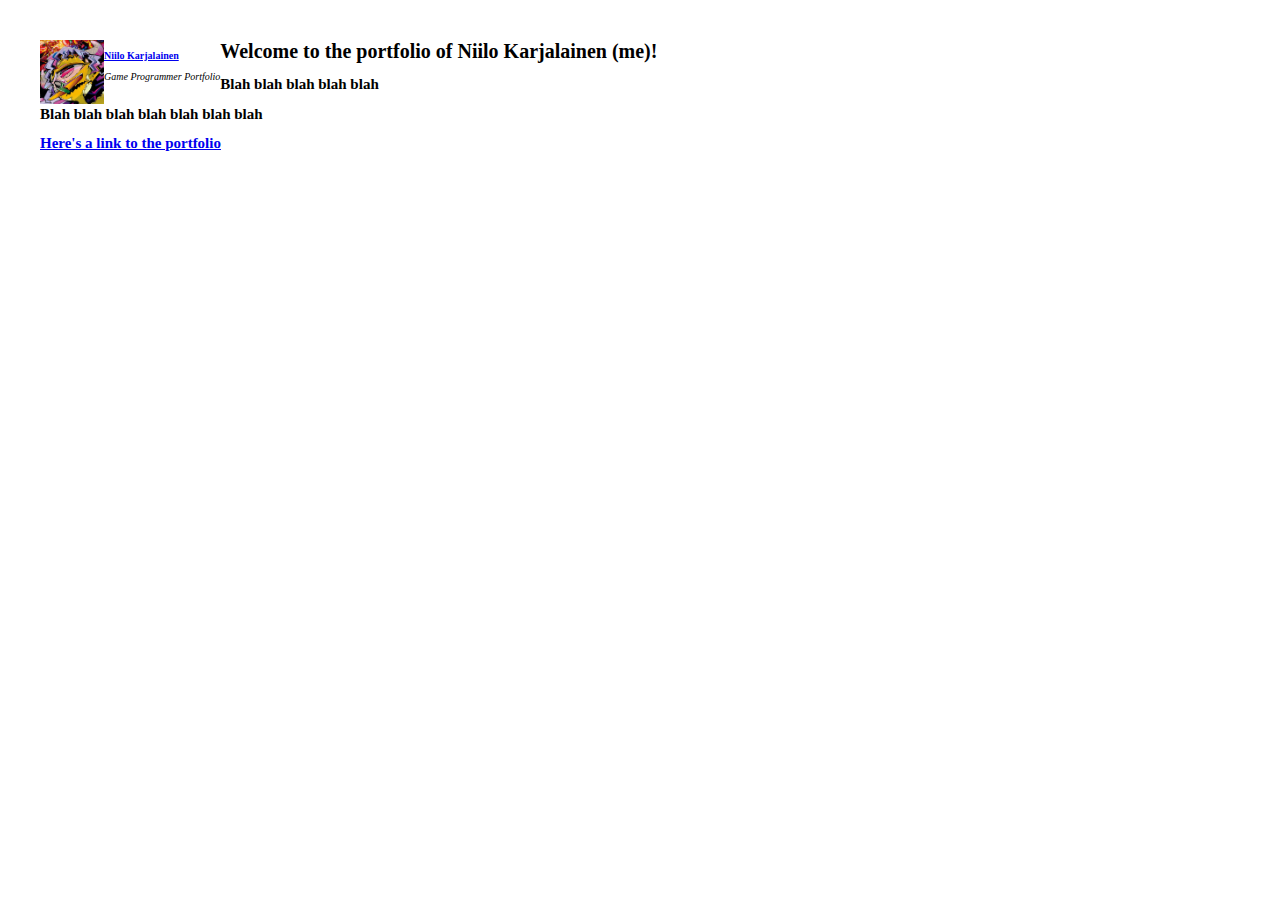
<file: index.html>
<!DOCTYPE html>
<html lang="en">
<head>
	<meta charset="UTF-8>
	<meta name="viewport" content="width=device-width, initial-scale=1.0">
	<meta http-equiv="X-UA-Compatible" content="ie_edge">
	<link rel="shortcut icon" type="image/x-icon" href="favicon.ico?">
	<link rel="stylesheet" type="text/css" href="style.css">
	<title>Main Page</title>
</head>
<body>
	<div id="homepage" class="container">
		<header class="header">
			<div class="wrapper">
				<div class="profile">
					<div class="logo">
						<a class="site-logo-link" href="https://niilokarjalainen.github.io/" rel="homepage">
							<img class="site-logo" width="64" height="64" src="https://niilokarjalainen.github.io/images/profile/profile.jpg" alt="Niilo Karjalainen">
						</a>
					</div>
					<div class="site-header">
						<p class="site-title">
							<a href="https://niilokarjalainen.github.io/">Niilo Karjalainen</a>
						</p>
						<p class="site-description">Game Programmer Portfolio</p>
					</div>
				</div>
			</div>
		</header>
		<h1>Welcome to the portfolio of Niilo Karjalainen (me)!</h1>
		<h2>Blah blah blah blah blah</h2>
		<h2>Blah blah blah blah blah blah blah</h2>
		<a href="./about.html"><h2>Here's a link to the portfolio</h2></a>
	</div>
</body>
</html>
</file>
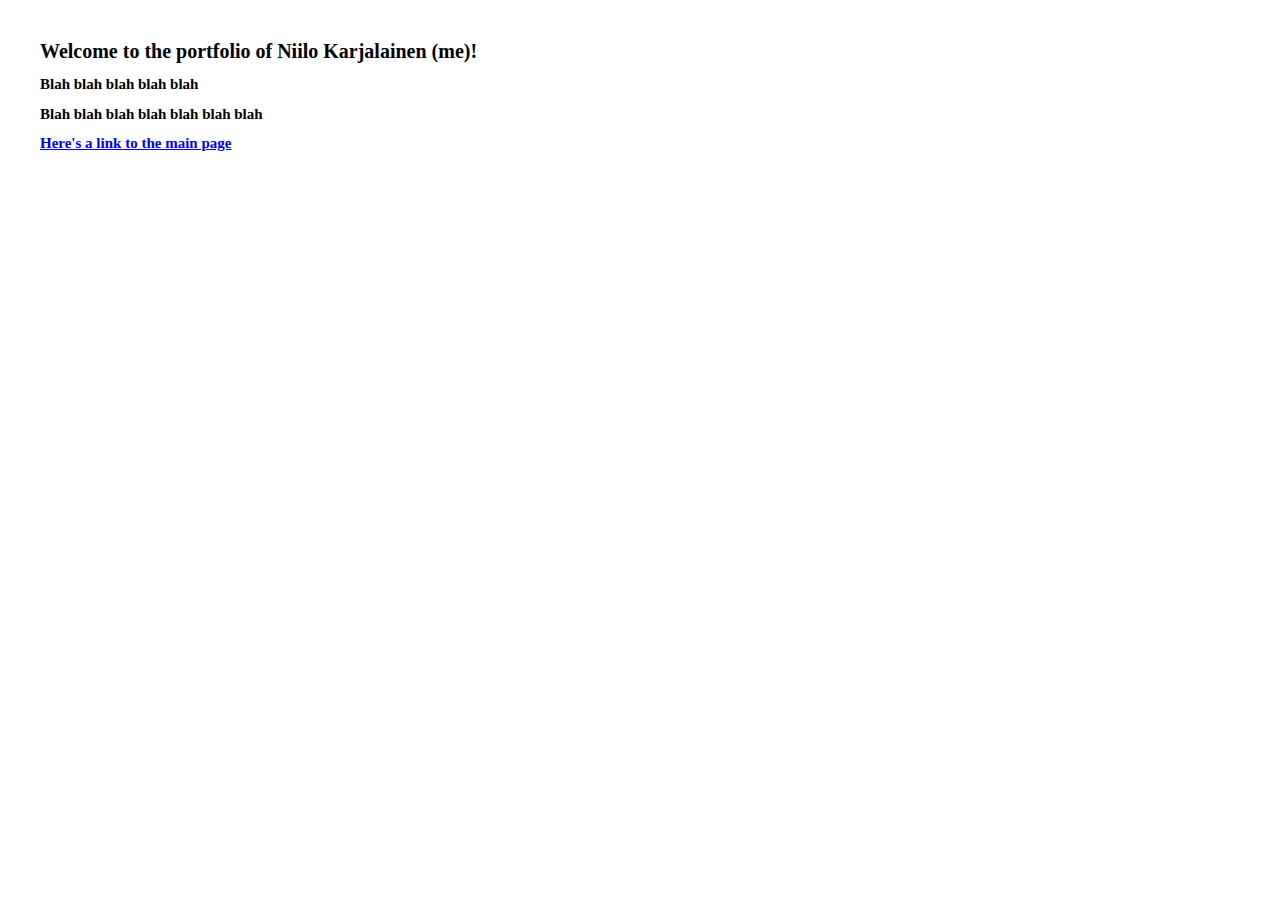
<file: about.html>
<!DOCTYPE html>
<html lang="en">
<head>
	<meta charset="UTF-8>
	<meta name="viewport" content="width=device-width, initial-scale=1.0">
	<meta http-equiv="X-UA-Compatible" content="ie_edge">
	<link rel="shortcut icon" type="image/x-icon" href="favicon.ico?">
	<link rel="stylesheet" type="text/css" href="style.css">
	<title>About Page</title>
</head>
<body>
	<div id="aboutpage" class="container">
		<h1>Welcome to the portfolio of Niilo Karjalainen (me)!</h1>
		<h2>Blah blah blah blah blah</h2>
		<h2>Blah blah blah blah blah blah blah</h2>
		<a href="./index.html"><h2>Here's a link to the main page</h2></a>
	</div>
</body>
</html>
</file>
<file: style.css>
/*------------------------------
>>> Table of COntents:
--------------------------------
1. Reset
2. Typography
3. Elements
4. Padding/Margin
5. Forms
6. Navigation
7. Accessibility
8. Alignments
9. Clearings
10. Header Area
11. Promotion Area
12. Featured Content Area
13. Content
14. Widgets
15. Comments
16. Media
17. Captions
18. Galleries
19. Footer
20. Extra Elements
--------------------------------*/

html {
	font-size: 62.5%;
	overflow-y: scroll;
}

.container {
	width: 1200px;
	margin: 40px auto;
}





.profile,
.logo,
.site-header {
	display: inline-block;
	float: left;
}

.profile,
.logo {
	
}

.logo a{
	display: block;
    line-height: 0;
}

.site-title {
	font-weight: bold;
}

.site-description {
	font-style: italic;
	line-height: 1.2;
}
</file>
